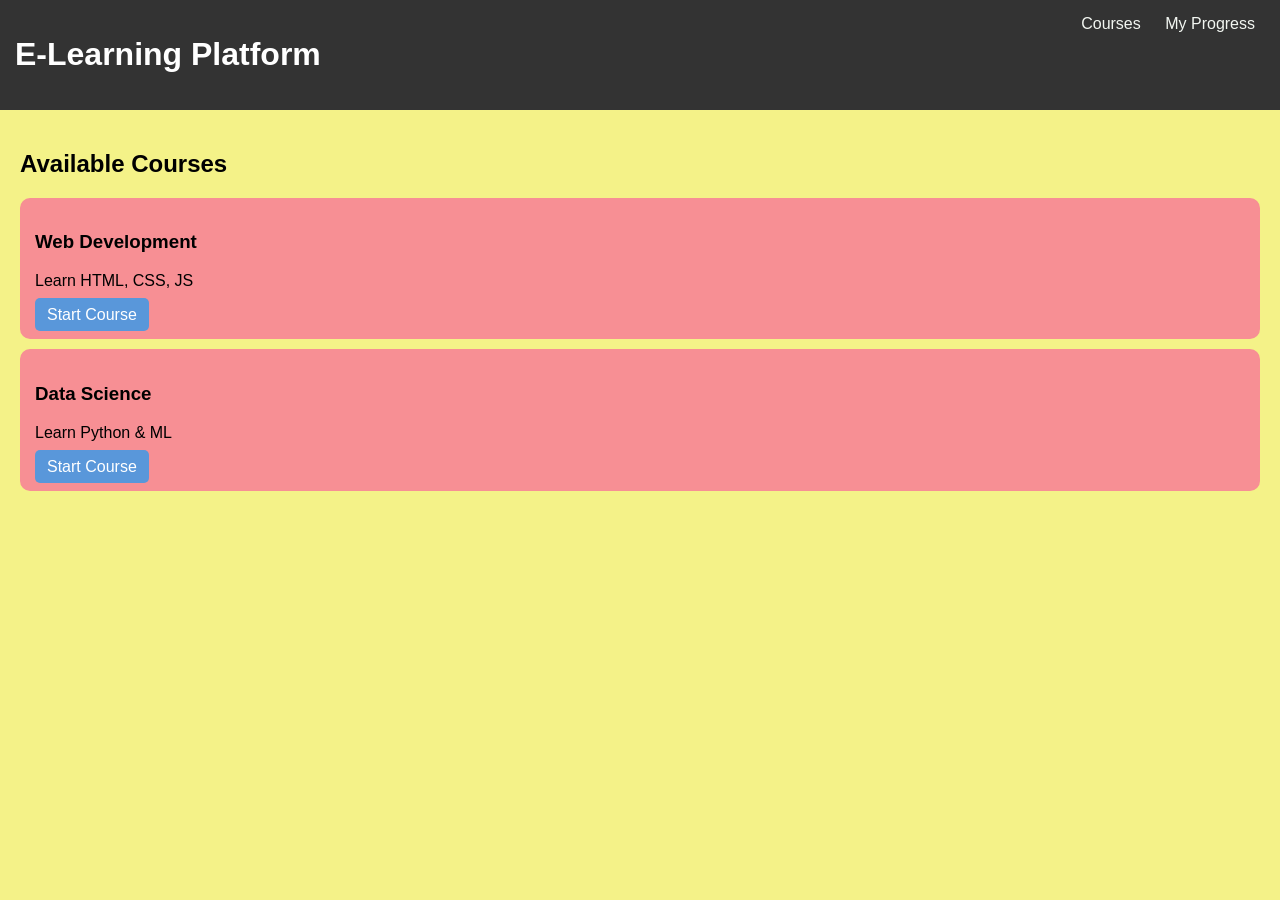
<file: index.html>
<!DOCTYPE html>
<html lang="en">
<head>
  <meta charset="UTF-8">
  <title>E-Learning Platform</title>
  <link rel="stylesheet" href="style.css">
</head>
<body>
  <header>
    <h1>E-Learning Platform</h1>
    <nav>
      <a href="index.html">Courses</a>
      <a href="progress.html">My Progress</a>
    </nav>
  </header>

  <section class="courses">
    <h2>Available Courses</h2>
    <div class="course-card">
      <h3>Web Development</h3>
      <p>Learn HTML, CSS, JS</p>
      <a href="course.html">Start Course</a>
    </div>

    <div class="course-card">
      <h3>Data Science</h3>
      <p>Learn Python & ML</p>
      <a href="course.html">Start Course</a>
    </div>
  </section>
</body>
</html>
</file>
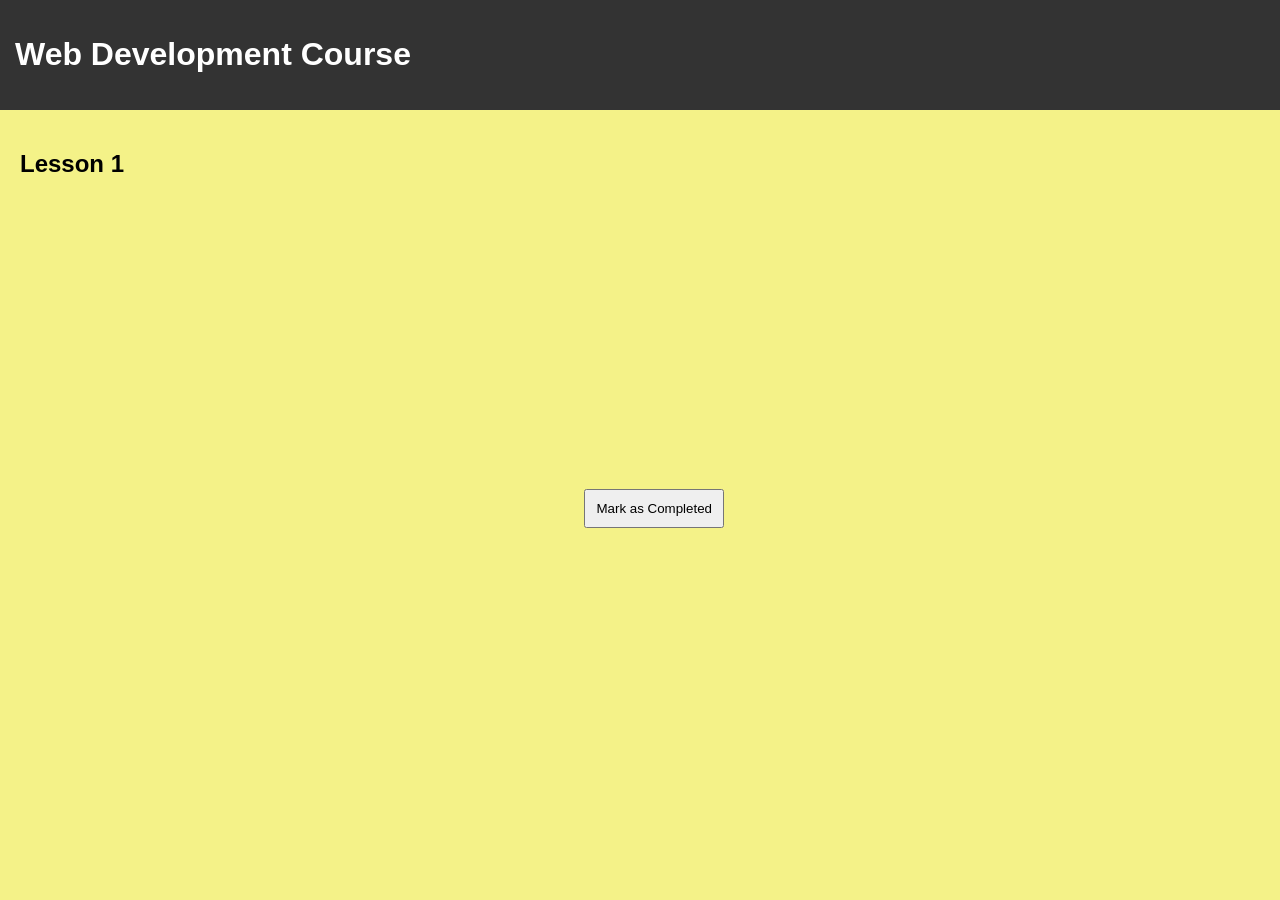
<file: course.html>
<!DOCTYPE html>
<html lang="en">
<head>
  <meta charset="UTF-8">
  <title>Course</title>
  <link rel="stylesheet" href="style.css">
</head>
<body>
  <header>
    <h1>Web Development Course</h1>
  </header>

  <section class="video-section">
    <h2>Lesson 1</h2>
    <iframe width="560" height="315" 
      src="https://youtu.be/6mbwJ2xhgzM?si=krfmKjxTpigkBo_R" 
      frameborder="0" allowfullscreen>
    </iframe>

    <button onclick="markComplete()">Mark as Completed</button>
  </section>

  <script src="script.js"></script>
</body>
</html>
</file>
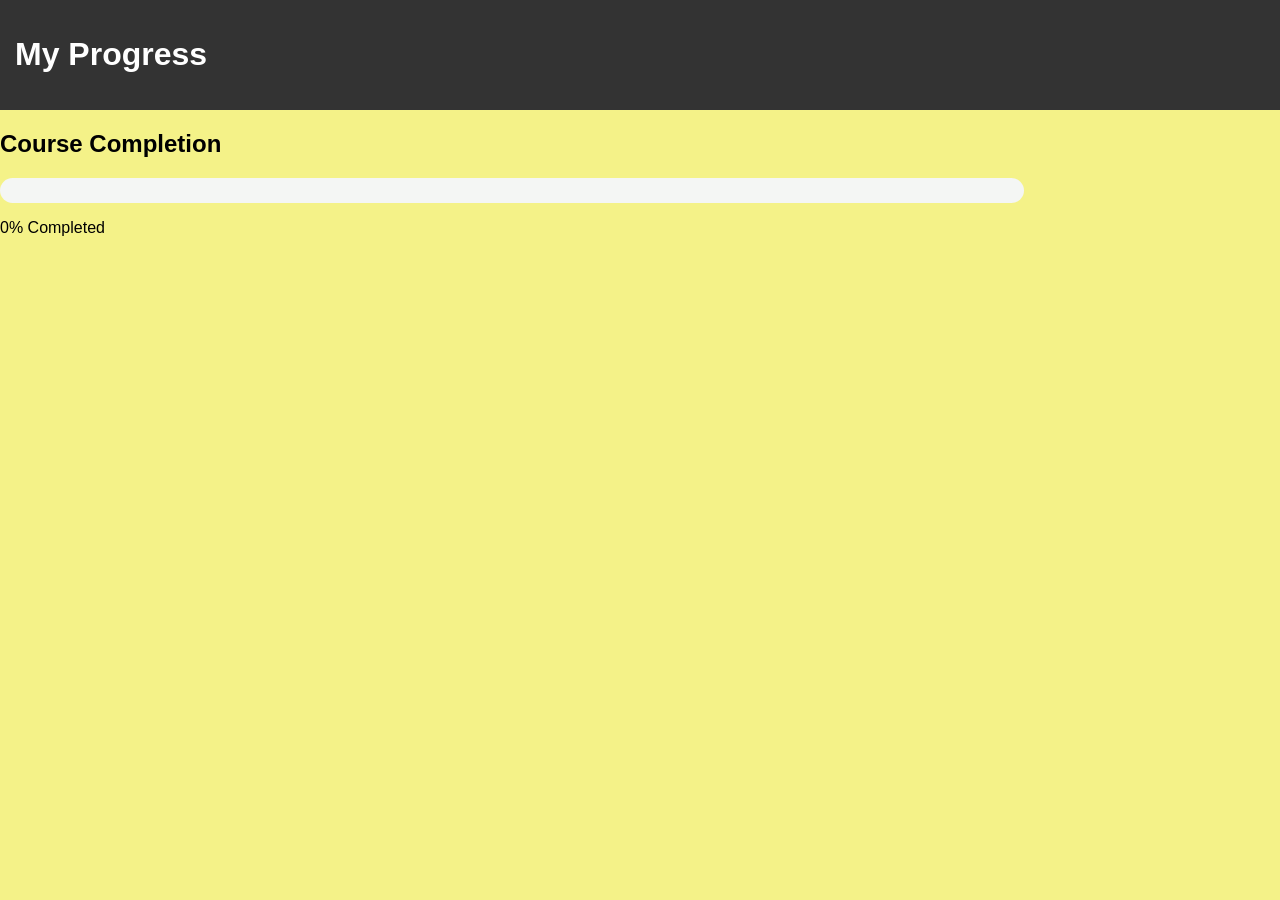
<file: progress.html>
<!DOCTYPE html>
<html lang="en">
<head>
  <meta charset="UTF-8">
  <title>Progress</title>
  <link rel="stylesheet" href="style.css">
</head>
<body>
  <header>
    <h1>My Progress</h1>
  </header>

  <section>
    <h2>Course Completion</h2>
    <div class="progress-bar">
      <div id="progress-fill"></div>
    </div>
    <p id="progress-text">0% Completed</p>
  </section>

  <script src="script.js"></script>
</body>
</html>
</file>
<file: style.css>
body {
  font-family: Arial;
  margin: 0;
  background: #f4f288;
}

header {
  background: #333;
  color: white;
  padding: 15px;
  display: flex;
  justify-content: space-between;
}

nav a {
  color: rgb(242, 246, 241);
  margin: 0 10px;
  text-decoration: none;
}

.courses {
  padding: 20px;
}

.course-card {
  background: rgb(247, 143, 148);
  padding: 15px;
  margin: 10px 0;
  border-radius: 10px;
}

.course-card a {
  background: #5997da;
  color: white;
  padding: 8px 12px;
  text-decoration: none;
  border-radius: 5px;
}

.video-section {
  padding: 20px;
}

button {
  padding: 10px;
  margin-top: 10px;
}

.progress-bar {
  width: 80%;
  background: #f4f6f4;
  height: 25px;
  border-radius: 20px;
}

#progress-fill {
  height: 100%;
  width: 0%;
  background: green;
  border-radius: 20px;
}
</file>
